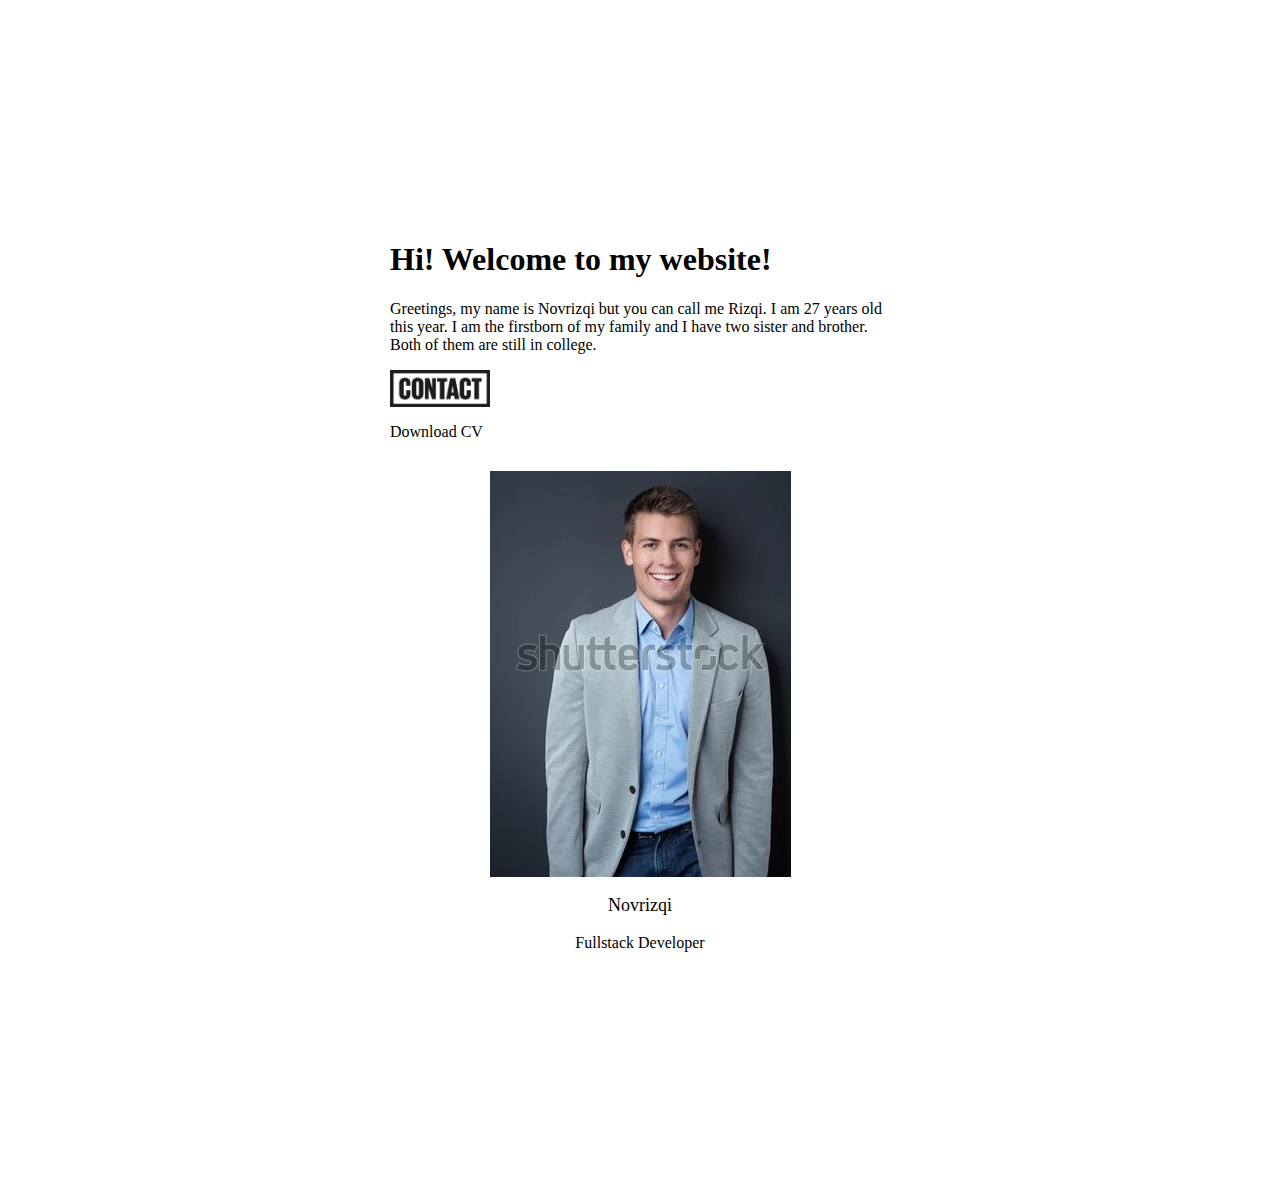
<file: index.html>
<html>
    <head>
        <title>
            Tugas Day 1
        </title>
        <link rel="stylesheet" href="https://cdnjs.cloudflare.com/ajax/libs/font-awesome/6.4.2/css/all.min.css" integrity="sha512-z3gLpd7yknf1YoNbCzqRKc4qyor8gaKU1qmn+CShxbuBusANI9QpRohGBreCFkKxLhei6S9CQXFEbbKuqLg0DA==" crossorigin="anonymous" referrerpolicy="no-referrer" />
    </head>
    <body>
        <div style="
            border: 0px solid black; 
            width: 500px;
            margin: 200px auto;
            padding: 20px;
            ">   
        <h1>Hi! Welcome to my website!</h1>
        <p>
            Greetings, my name is Novrizqi but you can call me Rizqi. 
            I am 27 years old this year. I am the firstborn of my family and 
            I have two sister and brother. Both of them are still in college.
        </p>
        <img src="assets/icon/contact_copy.jpg" alt="contact me" style="width: 100px;">
        <p>Download CV <i class="fa-solid fa-download"></i></p>
        <p style="text-align: center; margin-top: 30px; margin-bottom: 30px;">
            <i class="fa-brands fa-linkedin fa-2xl" style="margin-right: 20px;"></i>
            <i class="fa-brands fa-instagram fa-2xl" style="margin-right: 20px;"></i>
            <i class="fa-brands fa-facebook fa-2xl" style="margin-right: 20px;"></i>
            <i class="fa-brands fa-twitter fa-2xl"></i>
        </p>
        <p style="text-align: center;">
            <img src="assets/image/photo.jpg" alt="photo">
        </p>
        <p style="text-align: center; font-size: large; font-weight: 500;">
            Novrizqi
        </p>
        <p style="text-align: center;">
            Fullstack Developer
        </p>
        <!-- <img src="assets/image/photo.jpg" alt="photo" style="margin-left: 95px;"> -->
        

        </div>

    </body>
</html>
</file>
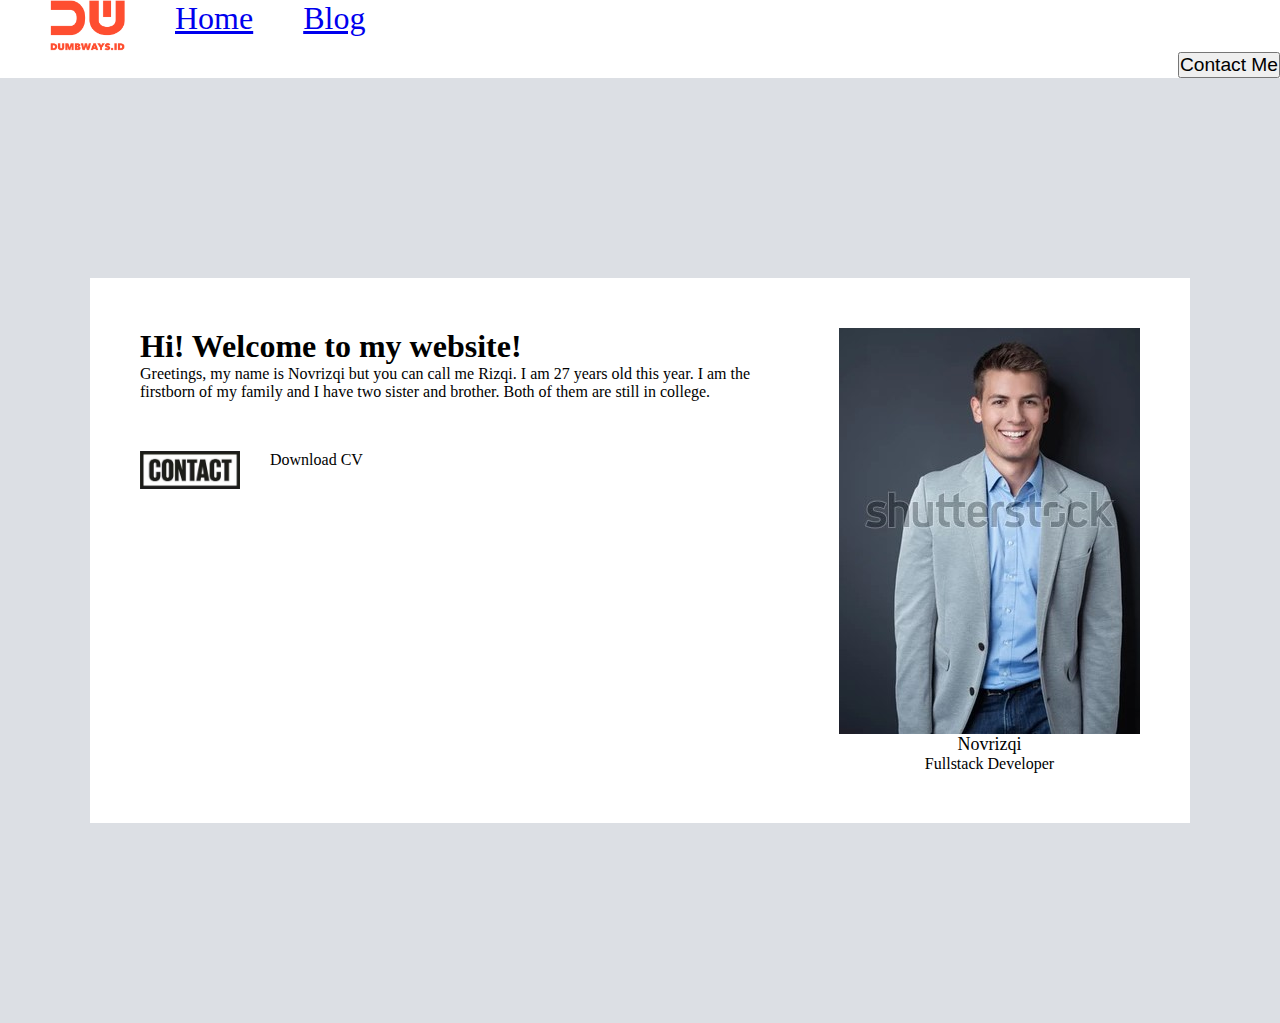
<file: Day2/index.html>
<html style="background-color: #dcdfe4;">
    <head>
        <title>
            Tugas Day 2
        </title>
        <link rel="stylesheet" href="https://cdnjs.cloudflare.com/ajax/libs/font-awesome/6.4.2/css/all.min.css" integrity="sha512-z3gLpd7yknf1YoNbCzqRKc4qyor8gaKU1qmn+CShxbuBusANI9QpRohGBreCFkKxLhei6S9CQXFEbbKuqLg0DA==" crossorigin="anonymous" referrerpolicy="no-referrer" />
        <link rel="stylesheet" href="index.css">
    </head>
    <body>       
        <div>
            <div style="display: flex; gap: 50px; background-color: white;">
                <img src="assets/image/logo.png" alt="Dumbways" style="width: 75px; margin-left: 50px;">
                <a href="index.html" style="font-size:xx-large; font: normal;">Home</a>
                <a href="blog.html" style="font-size:xx-large; font: normal;">Blog</a>
            </div>
            <div style="display: flex; justify-content: end; background-color: white;">
                <button href="contact.html" style="font-size: larger;">Contact Me</button>
            </div>
        </div>
        <div style="
            display: flex;
            flex-direction: row;
            border: 0px solid black; 
            width: 1000px;
            margin: 200px auto;
            padding: 50px;
            background-color: white;
            ">
            <div style="width: 700px;">
                <div>  
                    <h1>Hi! Welcome to my website!</h1>
                    <p style="padding-right: 50px; margin-bottom: 50px;">
                        Greetings, my name is Novrizqi but you can call me Rizqi. 
                        I am 27 years old this year. I am the firstborn of my family and 
                        I have two sister and brother. Both of them are still in college.
                    </p>
                </div>
                <div style="display: flex; flex-direction: row; gap: 30px;">
                    <img src="assets/icon/contact_copy.jpg" alt="contact me" style="width: 100px;">
                    <p>Download CV <i class="fa-solid fa-download"></i></p>
                </div>
                <div>
                    <p style="text-align: center; margin-top: 30px; margin-bottom: 30px;">
                        <i class="fa-brands fa-linkedin fa-2xl" style="margin-right: 20px;"></i>
                        <i class="fa-brands fa-instagram fa-2xl" style="margin-right: 20px;"></i>
                        <i class="fa-brands fa-facebook fa-2xl" style="margin-right: 20px;"></i>
                        <i class="fa-brands fa-twitter fa-2xl"></i>
                    </p>
                </div>
            </div> 
            <div>
                <p style="text-align: center;">
                    <img src="assets/image/photo.jpg" alt="photo">
                </p>
                <p style="text-align: center; font-size: large; font-weight: 500;">
                    Novrizqi
                </p>
                <p style="text-align: center;">
                    Fullstack Developer
                </p>
            </div>
        <!-- <img src="assets/image/photo.jpg" alt="photo" style="margin-left: 95px;"> -->
        

        </div>

    </body>
</html>
</file>
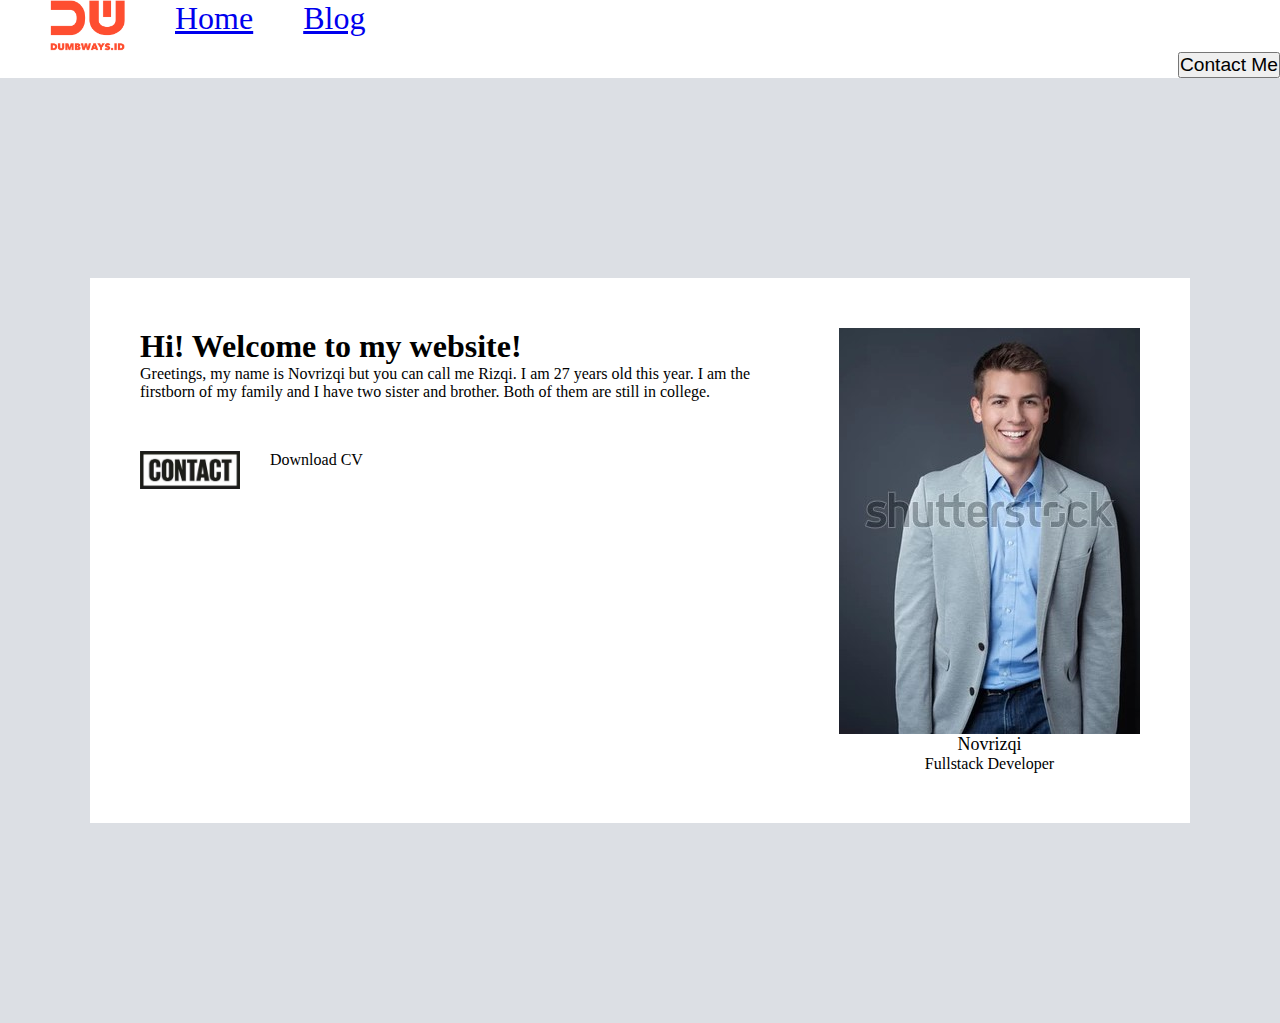
<file: Day3/index.html>
<html style="background-color: #dcdfe4;">
    <head>
        <title>
            Tugas Day 3
        </title>
        <link rel="stylesheet" href="https://cdnjs.cloudflare.com/ajax/libs/font-awesome/6.4.2/css/all.min.css" integrity="sha512-z3gLpd7yknf1YoNbCzqRKc4qyor8gaKU1qmn+CShxbuBusANI9QpRohGBreCFkKxLhei6S9CQXFEbbKuqLg0DA==" crossorigin="anonymous" referrerpolicy="no-referrer" />
        <link rel="stylesheet" href="index.css">
    </head>
    <body>       
        <div>
            <div style="display: flex; gap: 50px; background-color: white;">
                <img src="assets/image/logo.png" alt="Dumbways" style="width: 75px; margin-left: 50px;">
                <a href="index.html" style="font-size:xx-large; font: normal;">Home</a>
                <a href="blog.html" style="font-size:xx-large; font: normal;">Blog</a>
            </div>
            <div style="display: flex; justify-content: end; background-color: white;">
                <button href="contact.html" style="font-size: larger;" onclick="openContact()">Contact Me</button>
            </div>
        </div>
        <div style="
            display: flex;
            flex-direction: row;
            border: 0px solid black; 
            width: 1000px;
            margin: 200px auto;
            padding: 50px;
            background-color: white;
            ">
            <div style="width: 700px;">
                <div>  
                    <h1>Hi! Welcome to my website!</h1>
                    <p style="padding-right: 50px; margin-bottom: 50px;">
                        Greetings, my name is Novrizqi but you can call me Rizqi. 
                        I am 27 years old this year. I am the firstborn of my family and 
                        I have two sister and brother. Both of them are still in college.
                    </p>
                </div>
                <div style="display: flex; flex-direction: row; gap: 30px;">
                    <img src="assets/icon/contact_copy.jpg" alt="contact me" style="width: 100px;">
                    <p>Download CV <i class="fa-solid fa-download"></i></p>
                </div>
                <div>
                    <p style="text-align: center; margin-top: 30px; margin-bottom: 30px;">
                        <i class="fa-brands fa-linkedin fa-2xl" style="margin-right: 20px;"></i>
                        <i class="fa-brands fa-instagram fa-2xl" style="margin-right: 20px;"></i>
                        <i class="fa-brands fa-facebook fa-2xl" style="margin-right: 20px;"></i>
                        <i class="fa-brands fa-twitter fa-2xl"></i>
                    </p>
                </div>
            </div> 
            <div>
                <p style="text-align: center;">
                    <img src="assets/image/photo.jpg" alt="photo">
                </p>
                <p style="text-align: center; font-size: large; font-weight: 500;">
                    Novrizqi
                </p>
                <p style="text-align: center;">
                    Fullstack Developer
                </p>
            </div>
        <!-- <img src="assets/image/photo.jpg" alt="photo" style="margin-left: 95px;"> -->
        </div>
        <script type="text/javascript" src="contact.js"></script>
    </body>
</html>
</file>
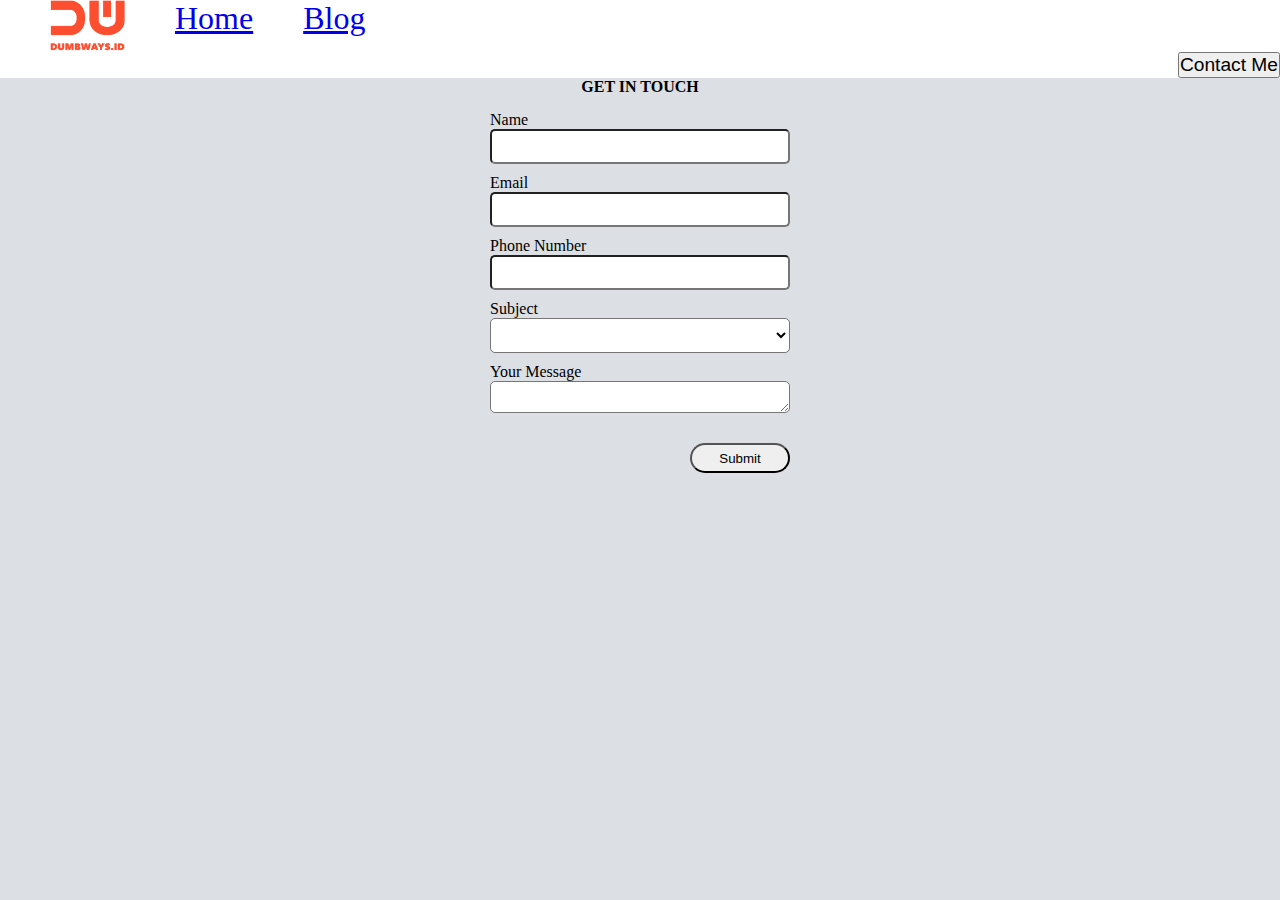
<file: Day2/contact.html>
<html style="background-color: #dcdfe4;">
    <head>
        <title>
            Contact Me
        </title>
        <link rel="stylesheet" href="contact.css">
    </head>
    <body>
        <div>
            <div style="display: flex; gap: 50px; background-color: white;">
                <img src="assets/image/logo.png" alt="Dumbways" style="width: 75px; margin-left: 50px;">
                <a href="index.html" style="font-size:xx-large; font: normal;">Home</a>
                <a href="blog.html" style="font-size:xx-large; font: normal;">Blog</a>
            </div>
            <div style="display: flex; justify-content: end; background-color: white;">
                <button href="contact.html" style="font-size: larger;">Contact Me</button>
            </div>
        </div>
        <div class="form-title">
            <p style="font-weight: bold;">GET IN TOUCH</p>

            <div class="form-layout">
                <label>Name</label>
                <input type="text" class="input-layout">

                <label>Email</label>
                <input type="text" class="input-layout">

                <label>Phone Number</label>
                <input type="text" class="input-layout">

                <label>Subject</label>
                <select class="input-layout">
                    <option value=""></option>
                    <option value="frontend">Frontend Developer</option>
                    <option value="backend">Backend Developer</option>
                    <option value="fullstack">Fullstack Developer</option>
                </select>

                <label>Your Message</label>
                <textarea style="border-radius: 5px;"></textarea> 
                <div style="display: flex; justify-content: end; margin-top: 30px;">
                    <input type="submit" value="Submit" style="width: 100px; height: 30px; border-radius: 15px;">
                </div>
            </div>
        </div>
    </body>
</html>
</file>
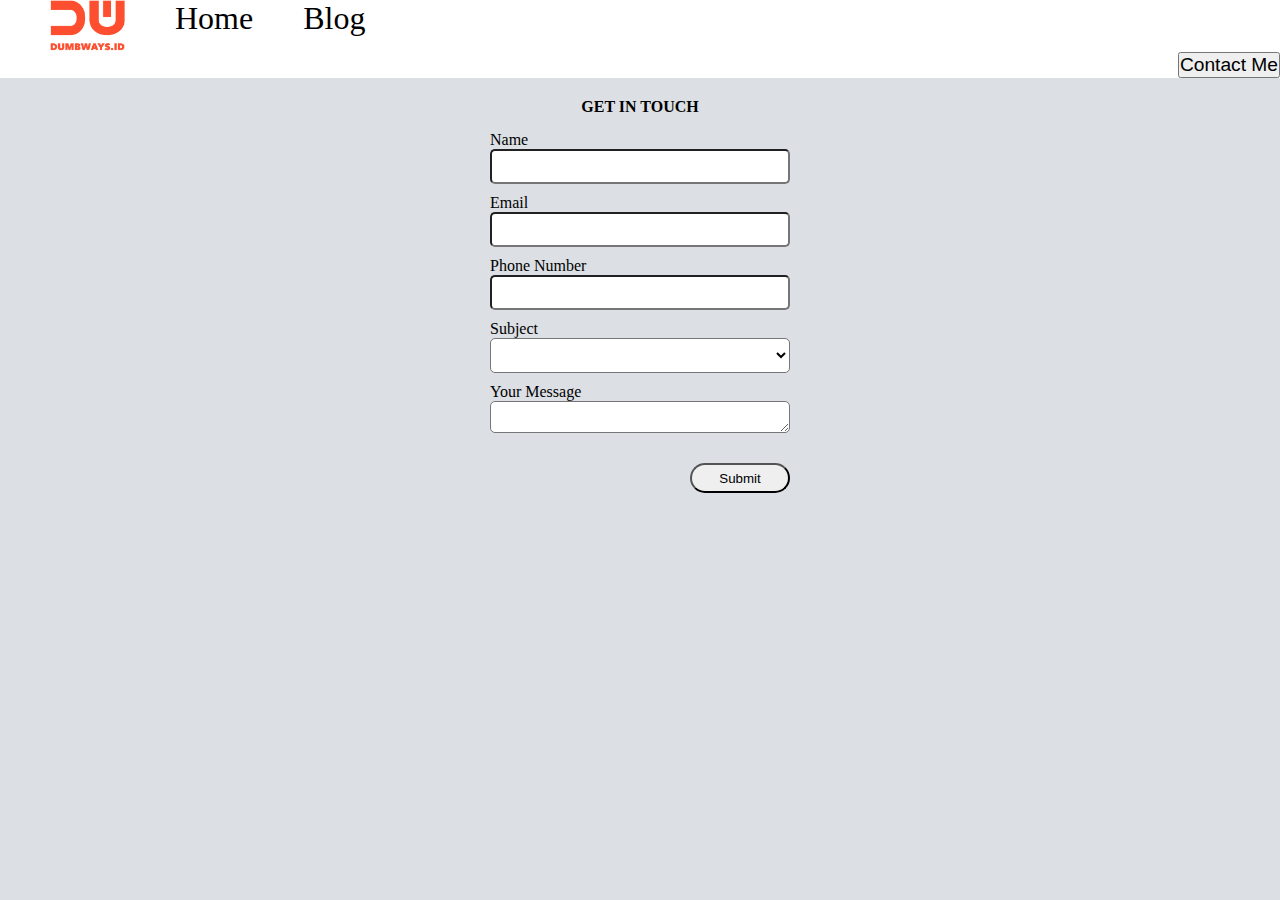
<file: Day3/contact.html>
<html style="background-color: #dcdfe4;">
    <head>
        <title>
            Contact Me
        </title>
        <link rel="stylesheet" href="contact.css">
        <!-- <script type="text/javascript" src="contact.js"></script> -->
    </head>
    <body>
        <div>
            <div style="display: flex; gap: 50px; background-color: white;">
                <img src="assets/image/logo.png" alt="Dumbways" style="width: 75px; margin-left: 50px;">
                <a href="index.html" class="link-layout">Home</a>
                <a href="blog.html" class="link-layout">Blog</a>
            </div>
            <div style="display: flex; justify-content: end; background-color: white;">
                <button style="font-size: larger;" onclick="openContact()">Contact Me</button>
            </div>
        </div>
        <div class="form-title">
            <p style="font-weight: bold;">GET IN TOUCH</p>

            <div class="form-layout">
                <label>Name</label>
                <input type="text" class="input-layout" id="inputName">

                <label>Email</label>
                <input type="text" class="input-layout" id="inputEmail">

                <label>Phone Number</label>
                <input type="text" class="input-layout" id="inputPhone">

                <label>Subject</label>
                <select class="input-layout" id="inputSubject">
                    <option value=""></option>
                    <option value="Frontend Developer">Frontend Developer</option>
                    <option value="Backend Developer">Backend Developer</option>
                    <option value="Fullstack Developer">Fullstack Developer</option>
                </select>

                <label>Your Message</label>
                <textarea style="border-radius: 5px;" id="inputMessage"></textarea> 
                <div style="display: flex; justify-content: end; margin-top: 30px;">
                    <input type="submit" value="Submit" style="
                        width: 100px; height: 30px; border-radius: 15px;"
                        onclick="submitClicked()">
                </div>
            </div>
        </div>
        <script type="text/javascript" src="contact.js"></script>
    </body>
</html>
</file>
<file: Day2/index.css>
* {
    margin: 0;
    padding: 0;
}
</file>
<file: Day3/index.css>
* {
    margin: 0;
    padding: 0;
}
</file>
<file: Day2/contact.css>
* {
    margin: 0;
    padding: 0;
}

.form-title {
    display: flex;
    align-items: center;
    flex-direction: column;
    gap: 15px;
    

    /* background-color: rgb(86, 86, 231); */
}

.form-layout {
    display: flex;
    flex-direction: column;
    width: 300px;


    /* background-color: rgb(212, 107, 107); */
    
}


.input-layout {
    border-radius: 5px;
    height: 35px;
    margin-bottom: 10px;
    background-color: white;

}
</file>
<file: Day3/contact.css>
* {
    margin: 0;
    padding: 0;
}

.form-title {
    display: flex;
    align-items: center;
    flex-direction: column;
    margin-top: 20px;
    gap: 15px;    

    /* background-color: rgb(86, 86, 231); */
}

.form-layout {
    display: flex;
    flex-direction: column;
    width: 300px;
    /* background-color: rgb(212, 107, 107); */
    
}

.input-layout {
    border-radius: 5px;
    height: 35px;
    margin-bottom: 10px;
    background-color: white;

}

.link-layout {
    font-size:xx-large; 
    text-decoration: none;
    color: black;
}
.link-layout:hover {
    font-size:xx-large; 
    text-decoration: none;
    color: orangered;
}
</file>
